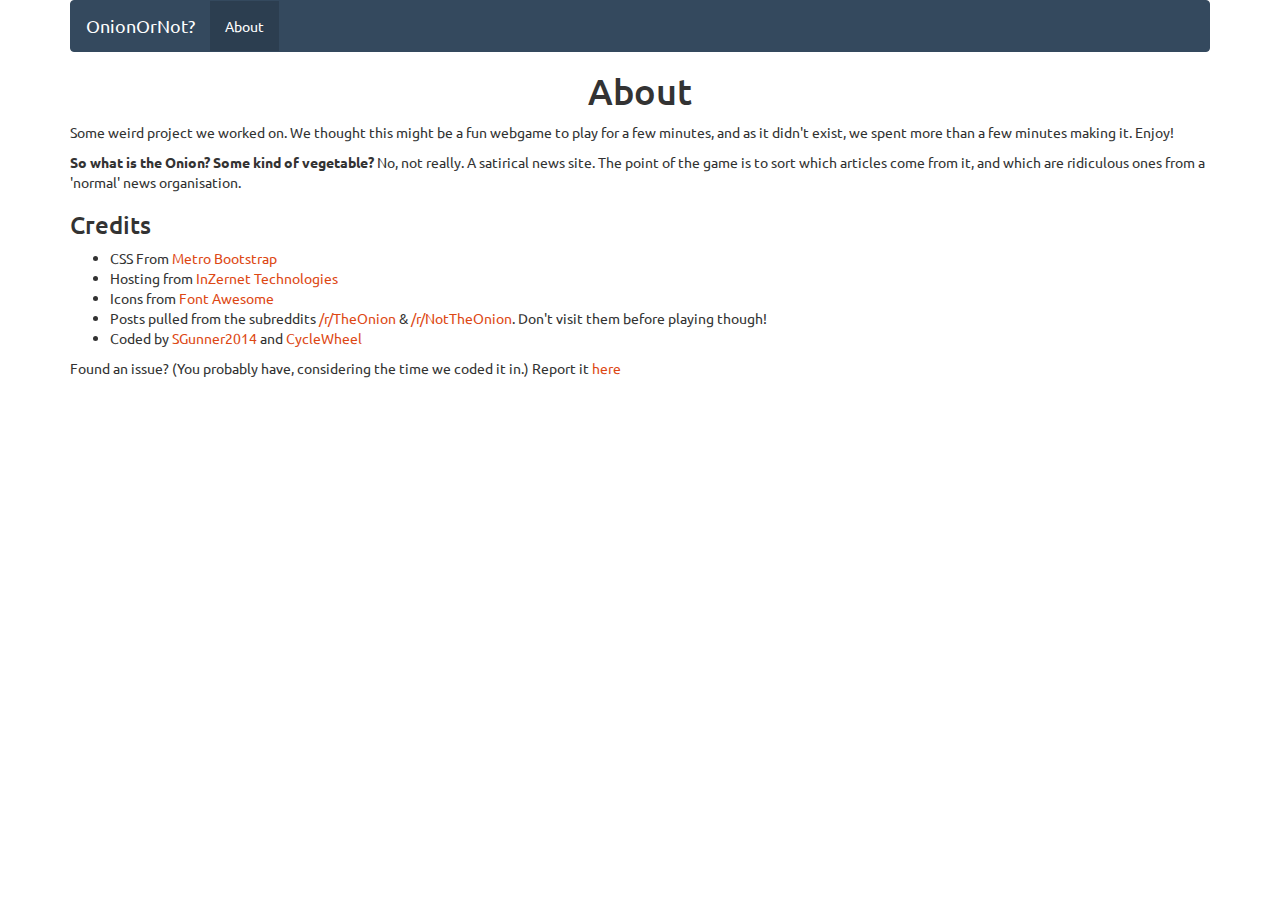
<file: credits.html>
<!DOCTYPE html>

<html>
  <head>
    <link rel="stylesheet" href="//maxcdn.bootstrapcdn.com/font-awesome/4.3.0/css/font-awesome.min.css">
  		<script src="http://code.jquery.com/jquery-1.11.3.min.js"></script>
        <link href="assets/css/bootstrap.min.css" rel="stylesheet">
        <link href="assets/fonts/font-awesome.css" rel="stylesheet">
        <link href="assets/fonts/font-awesome.min.css" rel="stylesheet">
          <link rel="icon" 
      type="image/ico" 
      href="bootstrap/favicon.ico">
      <title>About | OnionorNot.net</title>
  </head>
    <body >
    <div class=container>
<nav class="navbar navbar-inverse" role="navigation">
        <!-- Brand and toggle get grouped for better mobile display -->
        <div class="navbar-header">
          <a class="navbar-brand" href="index.php">OnionOrNot?</a>
        </div>

        <!-- Collect the nav links, forms, and other content for toggling -->
        <div class="collapse navbar-collapse navbar-ex8-collapse">
          <ul class="nav navbar-nav">
            <li class="active"><a href="credits.html">About</a></li>
          </ul>
        </div><!-- /.navbar-collapse -->
      </nav> 
        <h1 style="text-align:center;">About</h1>
        <p>Some weird project we worked on. We thought this might be a fun webgame to play for a few minutes, and as it didn't exist, we spent more than a few minutes making it. Enjoy!</p>
        <p> <b>So what is the Onion? Some kind of vegetable?</b> No, not really. A satirical news site. The point of the game is to sort which articles come from it, and which are ridiculous ones from a 'normal' news organisation.</p>
        <h3>Credits</h3>
        <ul>
            <li>CSS From <a href="https://github.com/TalksLab/metro-bootstrap">Metro Bootstrap</a></li>
            <li>Hosting from <a href="https://inzernettechnologies.com/">InZernet Technologies</a> </li>
            <li>Icons from <a href="http://fortawesome.github.io/Font-Awesome/">Font Awesome</a> </li>
            <li>Posts pulled from the subreddits <a href="http://www.reddit.com/r/TheOnion">/r/TheOnion</a> & <a href="http://www.reddit.com/r/NotTheOnion">/r/NotTheOnion</a>. Don't visit them before playing though!</li>
            <li>Coded by <a href="https://twitter.com/rennuGmaS">SGunner2014</a> and <a href="https://twitter.com/JamesHurc">CycleWheel</a></li>
           </ul>
           <p>Found an issue? (You probably have, considering the time we coded it in.) Report it <a href="https://github.com/SGunner2014/onionornot/issues">here</a>
        </div>

    <footer><a href="/credits"</a></footer>
    </body>
</html>
</file>
